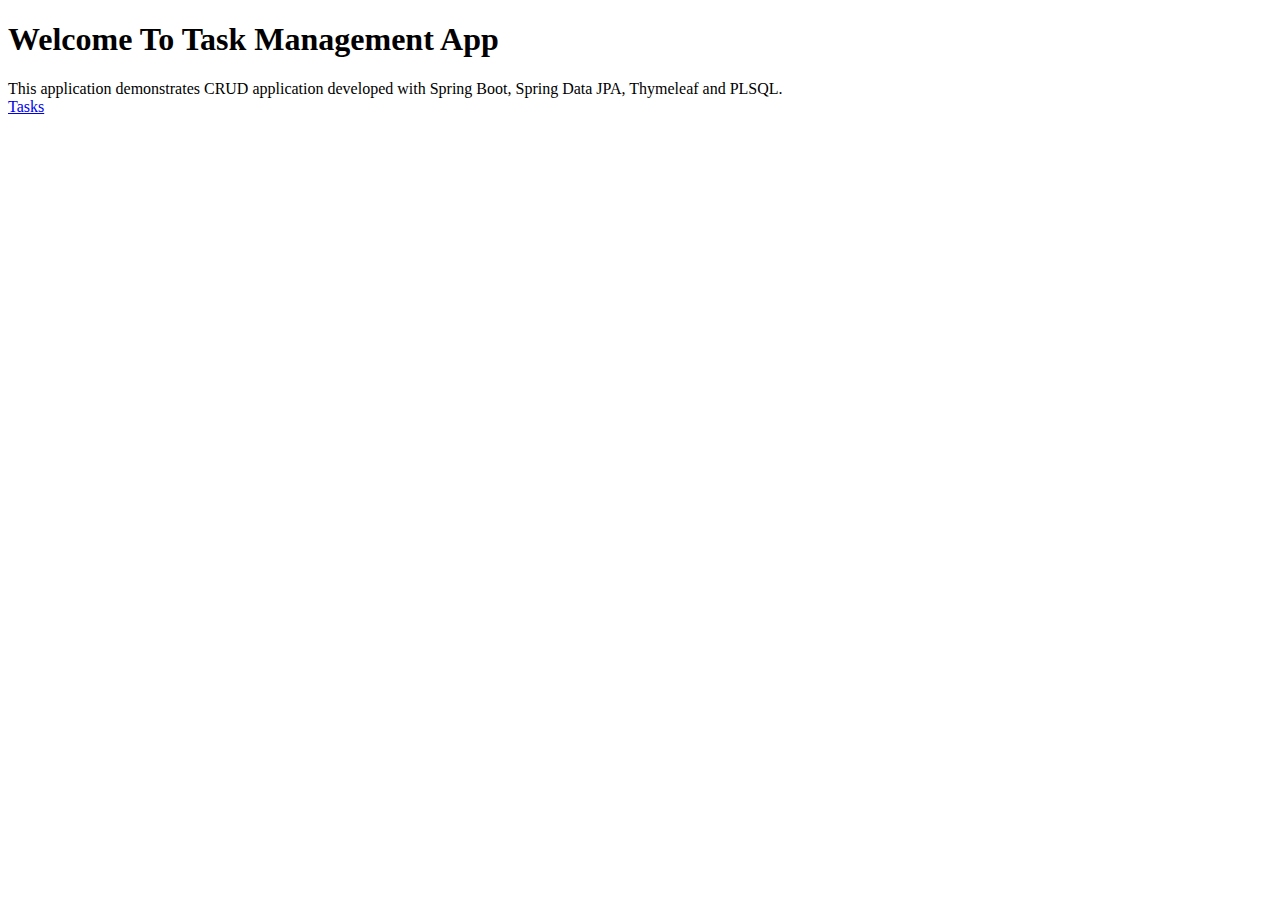
<file: target/classes/templates/index.html>
<!DOCTYPE html>
<html>
    <head>
        <meta charset="UTF-8" />
        <meta name="viewport" content="width=device-width, initial-scale=1.0" />
        <title>Home - CRUD in Spring Boot with Spring Data JPA</title>
        <!--/*/ <th:block th:include="fragments/head :: head"></th:block> /*/-->
    </head>
    <body>
        <!--/*/ <th:block th:include="fragments/header :: body"></th:block> /*/-->
        <div class="container">
        	<div class="jumbotron">
            <div id="starterpage" class="starter-template">
                <h1>Welcome To Task Management App</h1>
                <p class="lead">This application demonstrates CRUD application developed with Spring Boot, Spring Data JPA, Thymeleaf and PLSQL.<br />
                    <a href="/tasks" class="btn btn-primary btn-lg">Tasks</a>
                </p>
                
            </div>
            </div>
        </div>
        <!--/*/ <th:block th:include="fragments/js :: body"></th:block> /*/-->
    </body>
</html>
</file>
